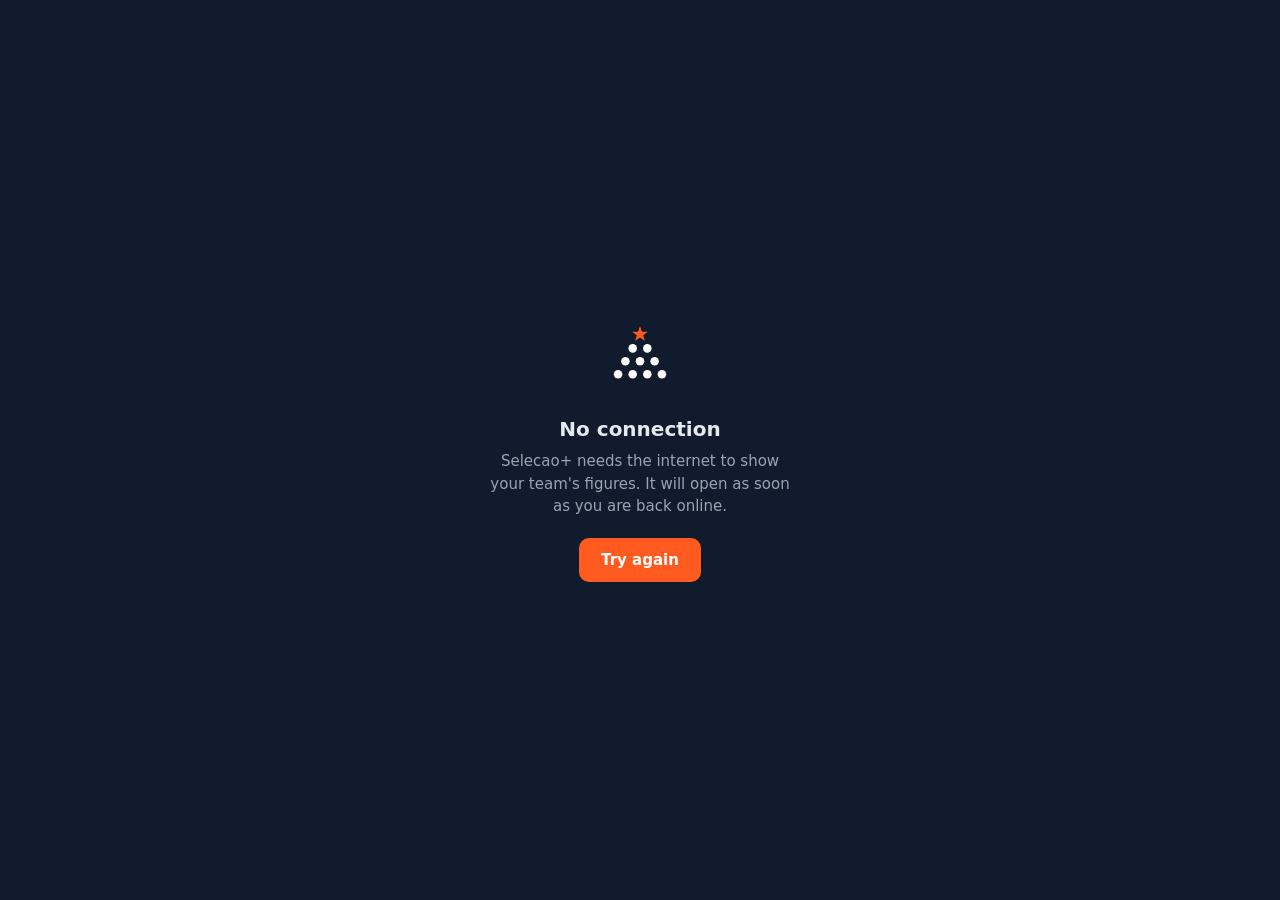
<file: workload_app/static/offline.html>
<!doctype html>
<html lang="en">
<head>
<meta charset="utf-8">
<meta name="viewport" content="width=device-width, initial-scale=1, viewport-fit=cover">
<meta name="theme-color" content="#101B2D">
<title>Offline — Selecao+</title>
<style>
  :root { color-scheme: light dark; }
  body { margin: 0; min-height: 100vh; display: grid; place-items: center;
    padding: 24px; box-sizing: border-box; text-align: center;
    font: 15px/1.5 system-ui, -apple-system, "Segoe UI", Roboto, sans-serif;
    background: #101B2D; color: #e6e9ee; }
  svg { width: 72px; height: 72px; }
  h1 { font-size: 20px; margin: 18px 0 6px; }
  p { margin: 0 0 20px; color: #9aa4b2; max-width: 300px; }
  button { font: inherit; font-weight: 600; border: 0; border-radius: 10px;
    padding: 11px 22px; background: #FF5A1F; color: #fff; cursor: pointer; }
</style>
</head>
<body>
<main>
  <svg xmlns="http://www.w3.org/2000/svg" viewBox="0 0 64 64" aria-hidden="true">
    <rect width="64" height="64" rx="14" fill="#101B2D"/>
    <circle cx="12.5" cy="50" r="3.8" fill="#FFFFFF"/>
    <circle cx="25.5" cy="50" r="3.8" fill="#FFFFFF"/>
    <circle cx="38.5" cy="50" r="3.8" fill="#FFFFFF"/>
    <circle cx="51.5" cy="50" r="3.8" fill="#FFFFFF"/>
    <circle cx="19" cy="38.5" r="3.8" fill="#FFFFFF"/>
    <circle cx="32" cy="38.5" r="3.8" fill="#FFFFFF"/>
    <circle cx="45" cy="38.5" r="3.8" fill="#FFFFFF"/>
    <circle cx="25.5" cy="27" r="3.8" fill="#FFFFFF"/>
    <circle cx="38.5" cy="27" r="3.8" fill="#FFFFFF"/>
    <polygon points="0,-7 1.65,-2.27 6.66,-2.16 2.66,0.87 4.11,5.66 0,2.8 -4.11,5.66 -2.66,0.87 -6.66,-2.16 -1.65,-2.27" transform="translate(32 14.5) scale(1.05)" fill="#FF5A1F"/>
  </svg>
  <h1>No connection</h1>
  <p>Selecao+ needs the internet to show your team's figures. It will open as
    soon as you are back online.</p>
  <button type="button" onclick="window.location.reload()">Try again</button>
</main>
</body>
</html>
</file>
